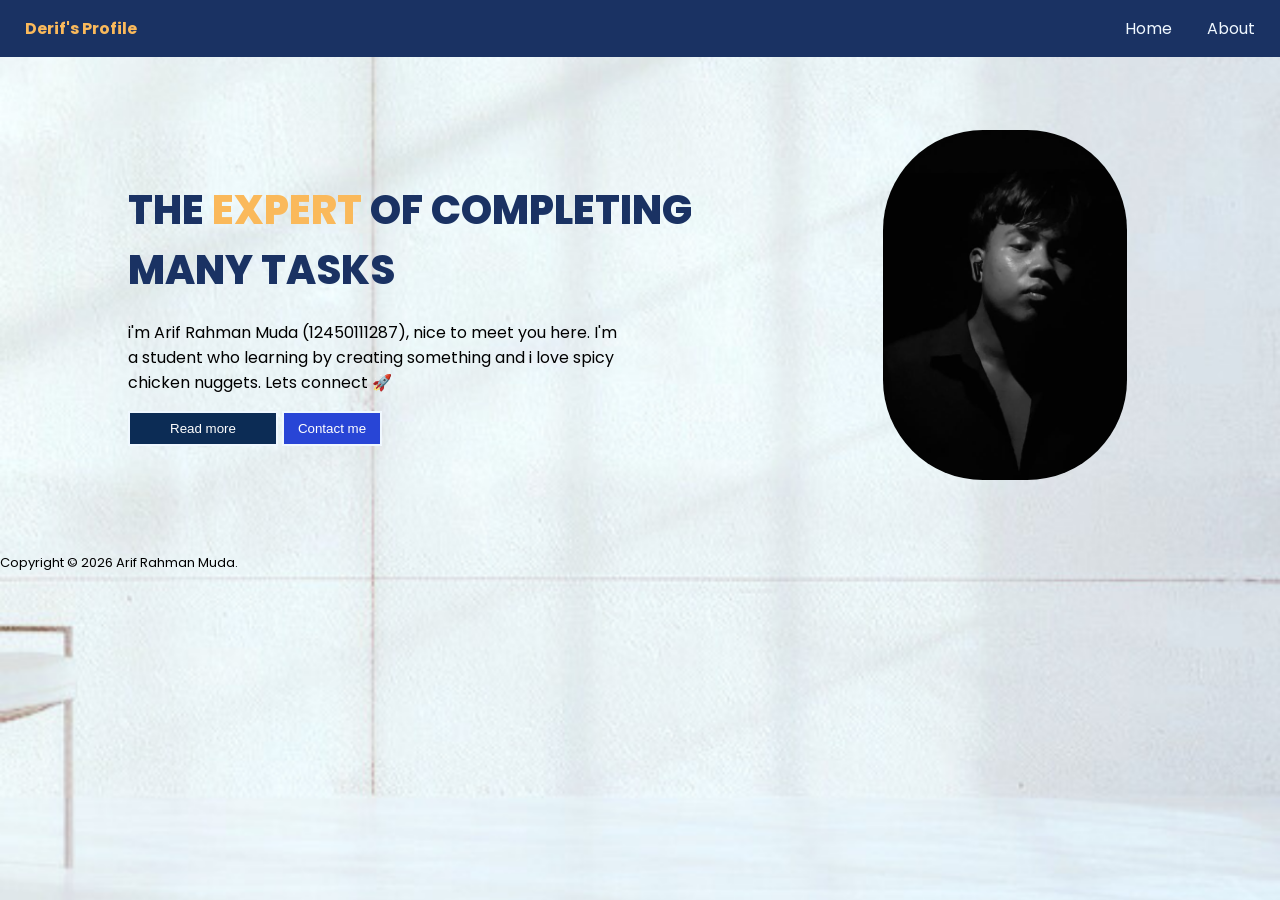
<file: public/view/home.html>
<!DOCTYPE html>
<html lang="en">
<head>
    <meta charset="UTF-8">
    <meta name="viewport" content="width=device-width, initial-scale=1.0">
    <link rel="stylesheet" href="../css/home.css">
    <link rel="preconnect" href="https://fonts.googleapis.com">
    <link rel="preconnect" href="https://fonts.gstatic.com" crossorigin>
    <link href="https://fonts.googleapis.com/css2?family=Caveat:wght@400..700&family=Libre+Baskerville:ital,wght@0,400;0,700;1,400&family=Poppins:ital,wght@0,100;0,200;0,300;0,400;0,500;0,600;0,700;0,800;0,900;1,100;1,200;1,300;1,400;1,500;1,600;1,700;1,800;1,900&display=swap" rel="stylesheet">
    <title>Tugas Arif Rahman Muda</title>

    
</head>
<body>
    <header>
        <nav class="nav-container">
            <ul class="nav-list">
                <li><p>Derif's Profile</p></li>
                <li><a href="./index.html">Home</a></li>
                <li><a href="#">About</a></li>
            </ul>
        </nav>
    </header>

    <main>
        <div id="content">
            <div class="right-side-content">
                <article>
                    <div class="article-text">
                        <p>THE <span style="color: #FAB95B;">EXPERT</span> OF COMPLETING MANY TASKS</p>
                    </div>
                </article>
                
                <article>
                    <div class="card-content">
                        <p>i'm Arif Rahman Muda (12450111287), nice to meet you here. I'm a student who learning by creating something and i love spicy chicken nuggets. Lets connect 🚀</p>
                        <button id="btn" class="read">Read more</button>    
                        <button id="btn" class="contact">Contact me</button>    

                    </div>
                </article>
            </div>
            
            <div class="left-side-content">
                 <aside>
                        <img src="../images/arif-pic.png"/>
                </aside>
            </div>
     </div>
            
     
    </main>

    <footer>
        <p>Copyright © 2026 Arif Rahman Muda.</p>
    </footer>
</body>
</html>
</file>
<file: public/css/home.css>
@keyframes fadeUp {
    from {
      opacity: 0;
      transform: translateY(20px);
    }
    to {
      opacity: 1;
      transform: translateY(0);
    }
  }

body{
    background-image: url(../images/bg-fixed-2.png);
    background-size: cover;   
    background-position: 0;   
    background-repeat: no-repeat;  

    font-family: 'poppins', sans-serif;
    margin: 0;
}

.nav-list{
    display: flex;
    justify-content: end;
    align-items: center;
    gap: 10px;
    background-color: #1A3263;
    list-style: none;
    padding: 0;
    margin: 0;  
    position: fixed;
    width: 100%;   
}

.nav-list > li > a {
    margin-right: 25px;
    cursor: pointer;
    text-decoration: none;
    color: #F0F8FF;
}

.nav-list > li > a:hover {
    color: #FAB95B;
}

.nav-list > li:first-child{
    color: #FAB95B;
    font-weight: 700;
    margin-right: auto;
    margin-left: 25px;

}

#content {
    display: flex;
    justify-content: space-between;
    height: 540px;
    width: 80%;
    margin-left: auto;
    margin-right: auto;
}

.right-side-content {
    width: 65%;
    max-height: 120px;
    height: 120px;
    margin-top: 140px;
    
}

.article-text > p {
    animation: fadeUp 2s ease;
    font-weight: 800;
    font-size: 40px;
    color:#1A3263;
}

.card-content {
    margin-top: -20px;
    width: 500px;
}

.card-content > p {
    animation: fadeUp 1s ease;
}

#btn {
    border: 2px solid #F0F8FF;
    padding: 8px;
    color: white;
    cursor: pointer;
}

#btn:hover {
    transform: scale(1.05);
}

.read {
    background-color: #0C2C55;
    width: 150px;
}

.contact {
    width: 100px;
    background-color: #2845D6;
    color: black;
}

.left-side-content {
    margin-top: 130px;
}
    
.left-side-content > aside > img {
    width: 200x;
    height: 350px;
    border-radius: 100px;
    margin-right: 25px;
    animation: fadeUp 1s ease;
}

footer {
    font-size: small;
}
</file>
